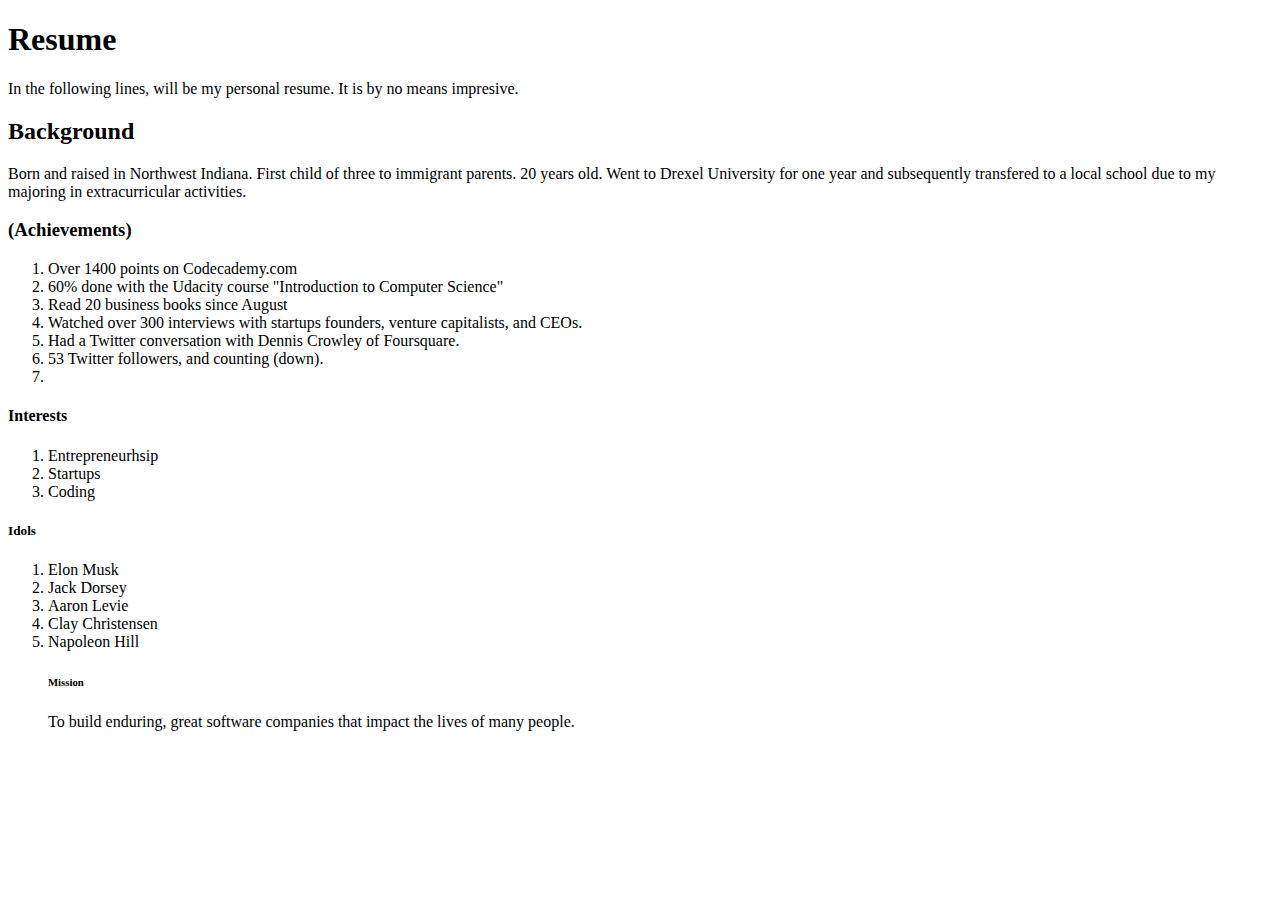
<file: index.html>
<!DOCTYPE html>
<html lang="en">
	<head>
		<meta charset="UTF-8">
		<title>Mike Adeleke</title>
	</head>
	<body>
		<h1>Resume</h1>
		<p>In the following lines, will be my personal resume. It is by no means impresive.</p>
		<h2>Background</h2>
		<p>Born and raised in Northwest Indiana. First child of three to immigrant parents. 20 years old. Went to Drexel University for one year and subsequently transfered to a local school due to my majoring in extracurricular activities.</p>
		<h3>(Achievements)</h3>
		<ol>
			<li>Over 1400 points on Codecademy.com</li>
			<li>60% done with the Udacity course "Introduction to Computer Science"
			<li>Read 20 business books since August</li>
			<li>Watched over 300 interviews with startups founders, venture capitalists, and CEOs.</li>
			<li>Had a Twitter conversation with Dennis Crowley of Foursquare.</li>
			<!-- He likes soccer. -->
			<li>53 Twitter followers, and counting (down).<li>
		</ol>
		<!-- It is becoming rather apparent that there is very little "resume" stuff in  my resume. That is becasue there really is nothing worth commenting. -->
		<h4>Interests</h4>
		<ol>
			<li>Entrepreneurhsip</li>
			<li>Startups</li>
			<li>Coding</li>
		</ol>
		<h5>Idols</h5>
		<ol>
			<!-- He is super human. -->
			<li>Elon Musk</li>
			<li>Jack Dorsey</li>
			<li>Aaron Levie</li>
			<li>Clay Christensen</li>
			<li>Napoleon Hill</li>
			<!-- I am not in it for the money. -->
		<h6>Mission</h6>
		<p>To build enduring, great software companies that impact the lives of many people.</p>

	</body>



</html>
</file>
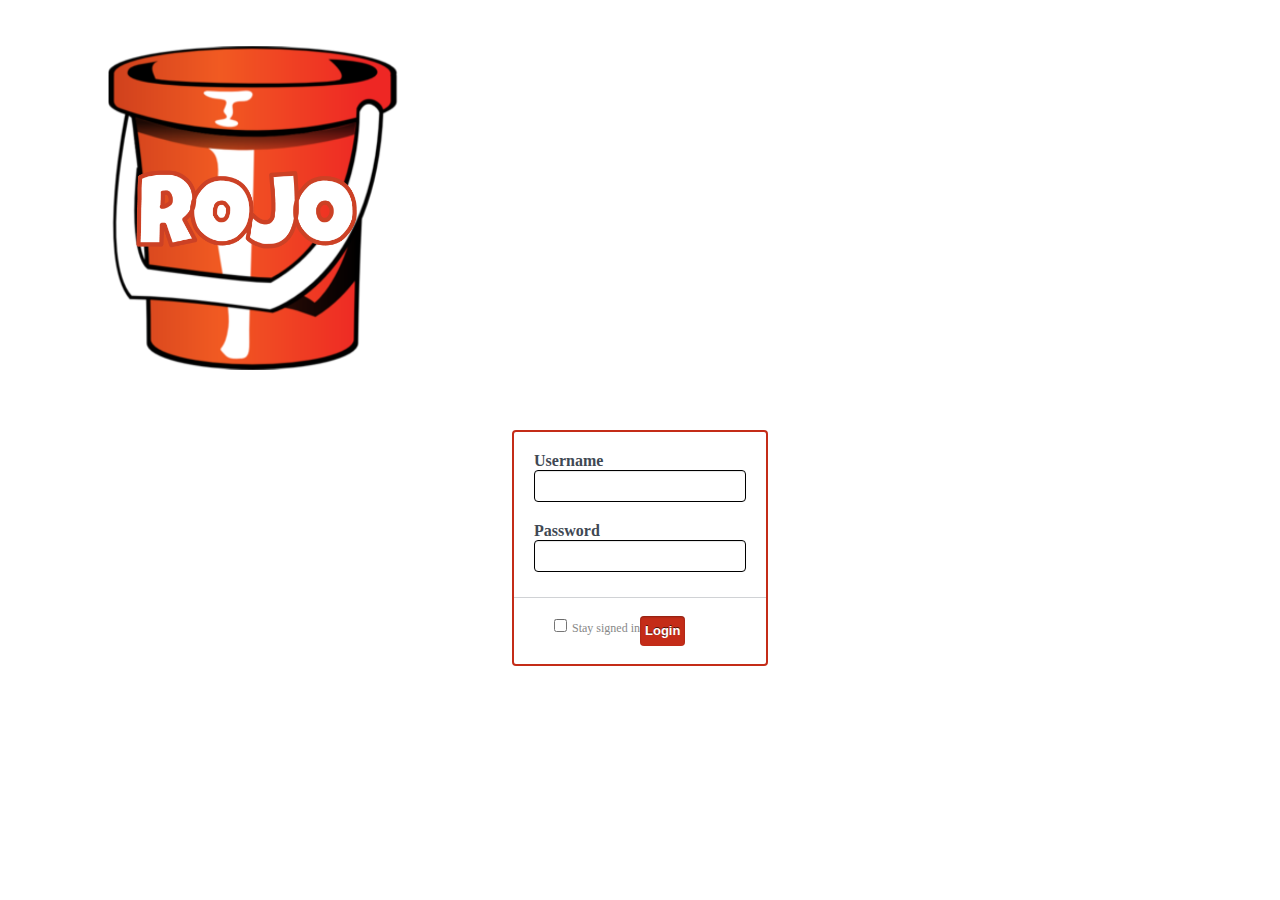
<file: Repos/mockups_rojo/signin.html>
<!DOCTYPE html>
<html lang="en">
  <head>
    <link rel="stylesheet" type="text/css" href="css/main.css">
    <title>Sign In</title>
  </head>
  <body>
    <div class="rojo-logo">
      <img src="img/rojo-logo3.png" width="500" height="400">
    </div>
    <br>
    <br>
    <form>
      <label for="login_username">Username</label>
      <input type="text" name="login_username" id="login_username">
      <label for="login_password">Password</label>
      <input type="password" name="login_password" id="login_password">
      <fieldset>
        <input type="submit" name="login_submit" id="login_submit" value="Login">
        <label><input type="checkbox" name="login_remember" id="login_remember"> Stay signed in</label>
      </fieldset>
    </form>
  </body>
</html>
</file>
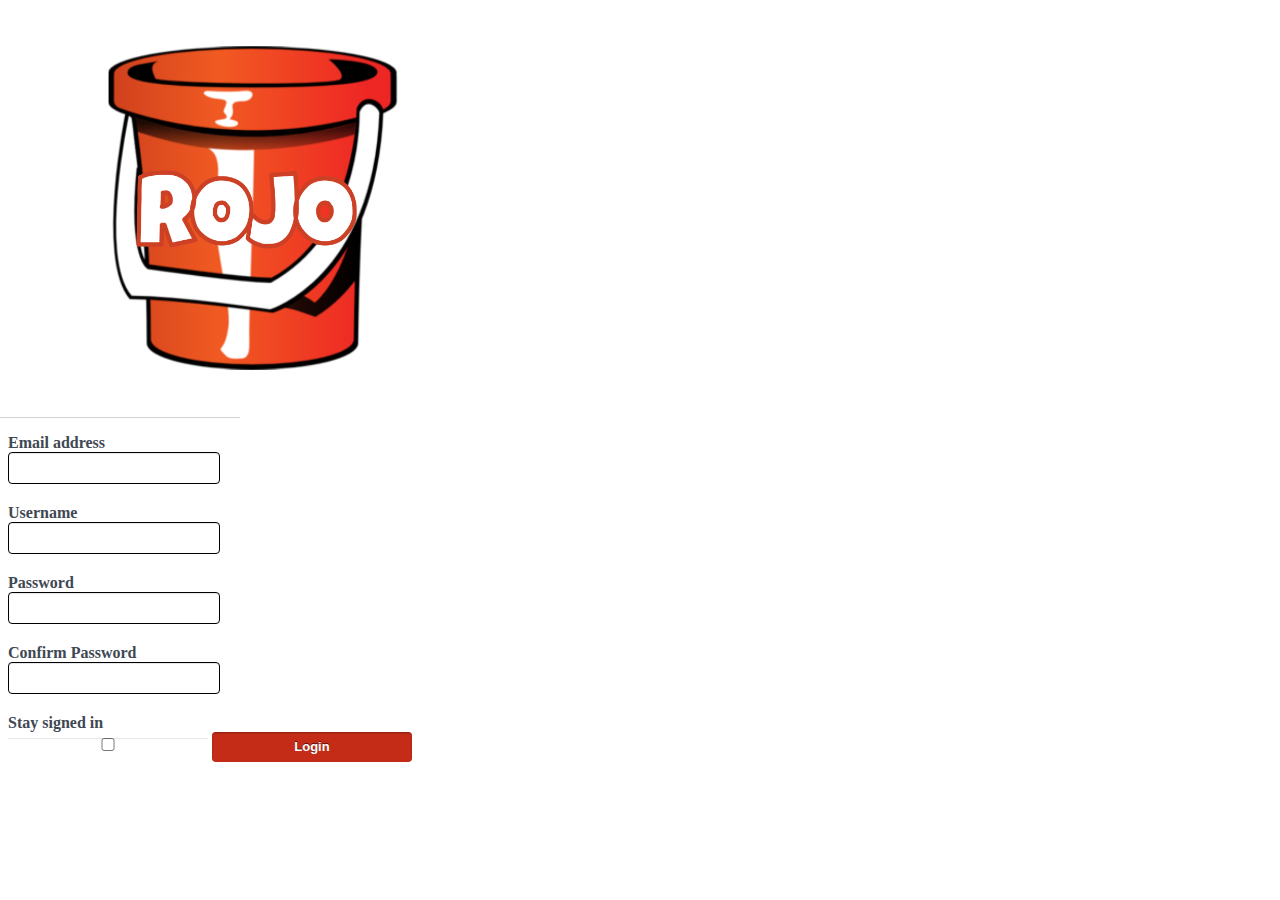
<file: Repos/mockups_rojo/signup.html>
<!DOCTYPE html>
<html lang="en">
  <head>
    <link rel="stylesheet" type="text/css" href="css/main.css">
    <title>Sign Up</title>
  </head>
  <body>
    <div>
      <img src="img/rojo-logo3.png" width="500" height="400">
    </div>
    <div >
      <fieldset></fieldset>     
        <label for="login_username">Email address</label>
        <input type="text" name="login_email" id="login_email">
        <label for="login_username">Username</label>
        <input type="text" name="login_username" id="login_username">
        <label for="login_password">Password</label>
        <input type="password" name="login_password" id="login_password">
        <label for="login_password">Confirm Password</label>
        <input type="password" name="confirm_password" id="login_password">
        <label for="login_remember">Stay signed in</label>
        <input type="checkbox" name="login_remember" id="login_remember">
        <input type="submit" name="login_submit" id="login_submit" value="Login">
      </div>  
    </div>
  </body>
</html>
</file>
<file: Repos/mockups_rojo/css/main.css>
/*Already went ahead and added normalize.css */

/* Begin Signin Page */


  .rojo-logo {
    width: 300px;
    height: 200px;
    display: inline;
    margin: 0 auto;
  }
  form {
    background: linear-gradient(top, #F5F0F0, #ABA7A7);
    border: 2px solid #C42C18;
    border-radius: 4px;
    margin: 0 auto;
    padding: 20px;
    width: 212px;

  }
  label {
    color: #404853;
    display: block;
    font-weight: bold;
  }
  input {
    background: #fff;
    border: 1px solid #c6c9cc;
    border-radius: 4px;
    box-shadow: inset 0 1px 1px rgba(0, 0, 0, 0.1), 0 1px 0 #fff;
    color: #C42C18;
    font: 13px/20px 'Droid Sans', Arial, 'Helvetica Neue', 'Lucida Grande', sans-serif;
    margin: 0 0 20px 0;
    padding: 5px;
    width: 200px;
  }
  fieldset {
    background: linear-gradient(top, #ebeced, #ABA7A7);
    border: none;
    border-top: 1px solid #d0d2d5;
    border-radius: 0 0 4px 4px;
    box-shadow: inset 0 1px 0 rgba(255, 255, 255, 0.75);
    margin: 5px 0 -20px -20px;
    padding: 18px 20px;
    width: 212px
  }
  fieldset input {
    margin: 0;
    width: auto;
  }
  #login_submit {
    background: #C42C18;
    border: none;
    box-shadow: inset 0 1px 2px rgba(0, 0, 0, 0.3), 0 1px 0 rgba(255, 255, 255, 0.75);
    color: #fff;
    font-weight: bold;
    text-shadow: 0 -1px 0 rgba(0, 0, 0, 0.6);
  }
  #login_submit:hover {
    background: linear-gradient(top, #5a6675, #333942);
  }
  #login_submit:active {
    background: #333942;
    box-shadow: inset 0 1px 2px rgba(0, 0, 0, 0.75), 0 1px 0 rgba(255, 255, 255, 0.75);
  }
  fieldset label {
    color: #888;
    cursor: pointer;
    float: left;
    font-size: 12px;
    font-weight: normal;
    margin: 5px 0 0 20px;
  }
  fieldset label input {
    margin: -2px 2px 0 0;
    padding: 0;
  }


/* End Signin Page */

/* Begin Signup Page */

.signup-wrap {
  text-align: center; 
  padding: 10px 0;
  margin: auto;
  border: 1px solid gray;
  width: 400px;
}

/* End Signup Page */

/* Begin Users Page */

/* End Users Page */

/* Begin Posts Page */

  .page_wrap {
    padding: 20px;
    background-color: white;
    text-align: center;
  }
  h2 {
    margin-top: -10px;
    margin-bottom: -25px;
  }
  input {
    margin-bottom: 20px;
    color: #C42C18;
    display: inline-block;
    width: 200px;
  }
  input:enabled {
    border: 1px solid black;
  }
  input:disabled {
    border: 1px solid black;
  }
  .add_to_rojo_button {
    background-color: #C42C18;
    color: white;
    font-family: 30px;
    border-radius: 10px;
    width: 120px;
    height: 28px;
  }
  .add_to_rojo_button_2 {
    background-color: #C42C18;
    color: white;
    font-family: 40px;
    border-radius: 10px;
    width: 200px;
    height: 35px;
    margin-top: -30px;
  }
  .nav_bar {
    display: inline-block;
    text-decoration: none;
    color: black;
    font-size: 24px;
    text-align: center;
    padding: 0 2px;
  }
  p {
    text-decoration: none;
    color: black;
  }
  h3, h4  {
    text-decoration: none;
    font-weight: 20px;

  }

  #input_url {
    color: white;
    background-color: #C42C18;
    font-weight: bold;
    width: 50px;
    padding: 2px 0 2px 0;
    display: inline-block;
    border-radius: 4px;
    margin-right: -6px;
  }
  #input_url_2 {
    color: white;
    background-color: #C42C18;
    font-weight: bold;
    width: 50px;
    padding: 2px 0 2px 0;
    display: inline-block;
    border-radius: 4px;
    margin-right: -6px;
  }
  ul li {
    text-decoration: none;
    display: inline-block;
  }
  .content_wrapper {
    color: black;
    background-color: white; 
    /*MAKE Off-White*/
    border: 2px solid black;
    border-radius: 2px;
  }



/* End Posts Page */

/* Begin Content Page */

/* End Content Page */
</file>
